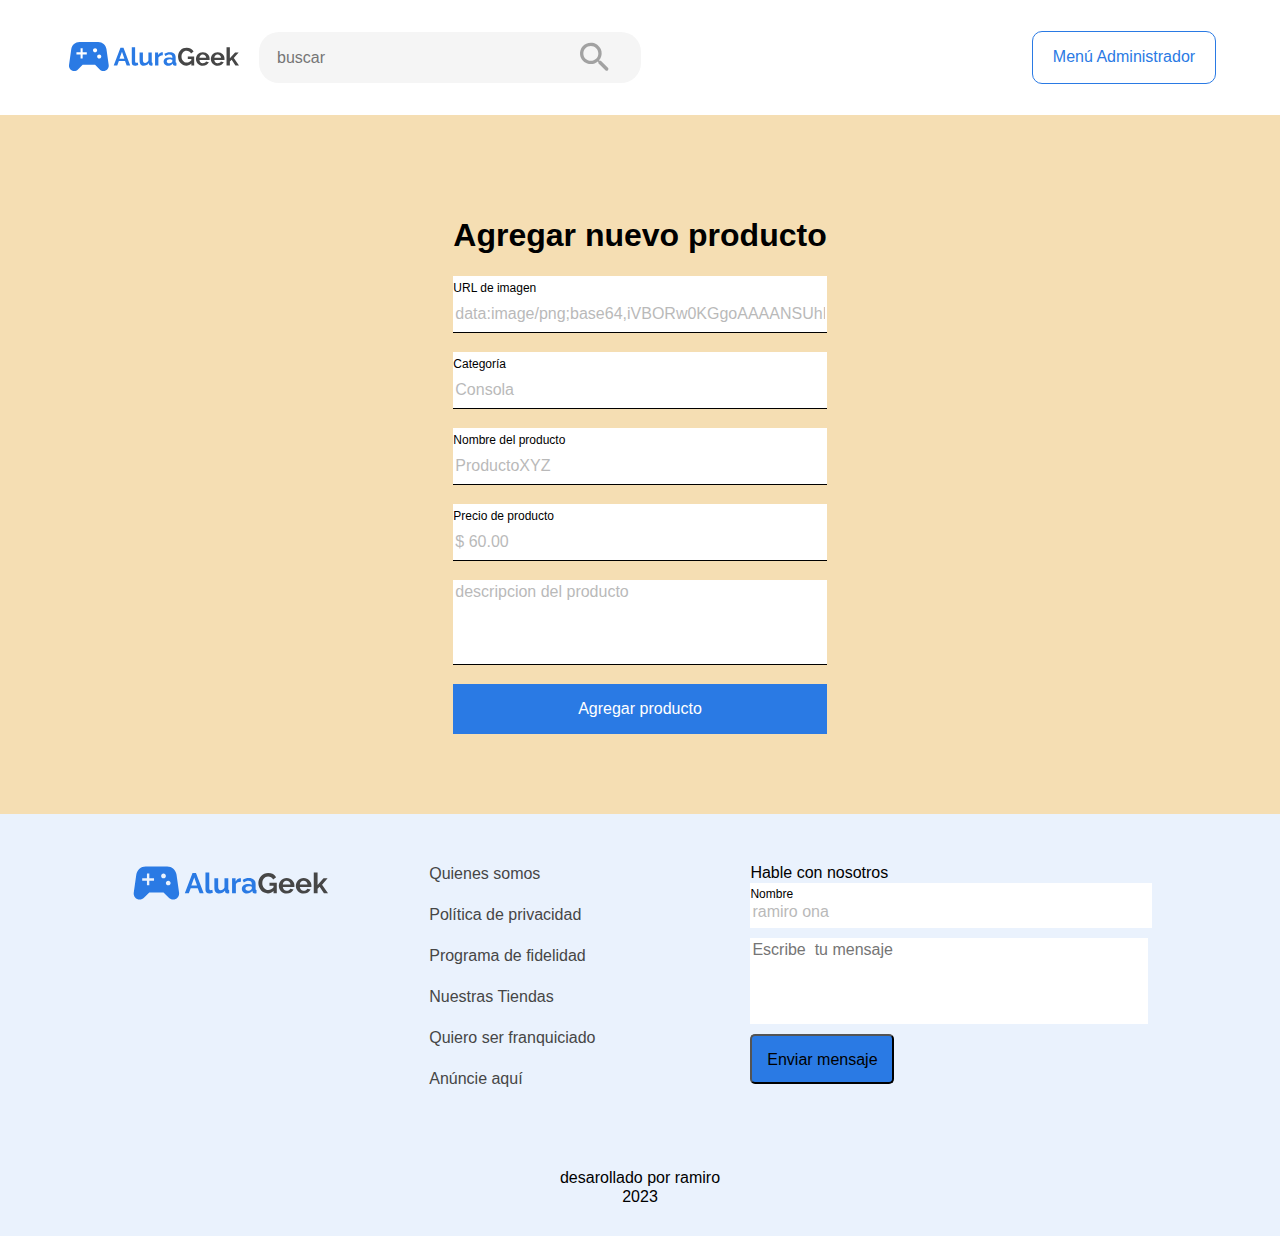
<file: agregarProducto.html>
<!DOCTYPE html>
<html lang="en">
  <head>
    <meta charset="UTF-8" />
    <meta http-equiv="X-UA-Compatible" content="IE=edge" />
    <meta name="viewport" content="width=device-width, initial-scale=1.0" />
    <title>Agregar Producto</title>
    <link rel="stylesheet" href="./assets/css/reset.css" />
    <link rel="stylesheet" href="./assets/css/normalize.css" />
    <link rel="stylesheet" href="./assets/css/header.css" />
    <link rel="stylesheet" href="./assets/css/header-nav/header-nav.css" />
    <link rel="stylesheet" href="./assets/css/header-nav/logo.css" />
    <link rel="stylesheet" href="./assets/css/header-nav/search.css" />
    <link rel="stylesheet" href="./assets/css/header-nav/button.css" />
    <link rel="stylesheet" href="./assets/css/header-nav/baner-content.css" />
    <link rel="stylesheet" href="./assets/css/footer.css" />
    <link rel="stylesheet" href="./assets/css/footer/footer-main.css" />
    <link rel="stylesheet" href="./assets/css/footer/footer_conttent.css" />
    <link rel="stylesheet" href="./assets/css/footer/form-content.css" />
    <link
      rel="stylesheet"
      href="./assets/css/css-agregarProducto/mainAgregarProd.css"
    />
    <link
      rel="stylesheet"
      href="./assets/css/css-agregarProducto/mainForm.css"
    />
  </head>
  <body>
    <nav class="header__nav">
      <div class="nav__container">
        <a href="index.html"
          ><img class="nav__logo" src="./assets/img/Logo.svg" alt="Logo"
        /></a>

        <div class="nav__searchContainer">
          <input class="nav__search" type="search" placeholder="buscar" />
          <img
            class="nav__icon"
            src="./assets/img/icon/Icone-search.svg"
            alt="Icone-search"
          />
        </div>

        <a href="login.html" class="nav__button">Menú Administrador</a>
      </div>
    </nav>
    <main class="main__agregarProducto">
      <form action="" class="agregarProducto__form">
        <h1 class="agregarProducto__title">Agregar nuevo producto</h1>
        <label class="container__input agregarProducto__url" for="url-prod"
          >URL de imagen
          <input
            class="input__class agregarProducto__urlProd"
            type="url"
            id="url-prod"
            placeholder="[data-uri].png"
        /></label>
        <label
          class="container__input agregarProducto__categoria"
          for="categoria"
          >Categoría
          <input
            class="input__class agregarProducto__categoriaProd"
            type="text"
            id="categoria"
            placeholder="Consola"
        /></label>
        <label
          class="container__input agregarProducto__nombrePor"
          for="Nom-producto"
        >
          Nombre del producto
          <input
            class="input__class nombreProd__nombre"
            type="text"
            id="Nom-producto"
            placeholder="ProductoXYZ"
        /></label>
        <label class="container__input agregarProducto_precioProd" for="precio"
          >Precio de producto
          <input
            class="input__class precioProd__precio"
            type="text"
            id="precio"
            placeholder="$ 60.00"
        /></label>
        <textarea
          class="agregarProducto__descripcionProd"
          name="descripcion"
          id="descripcion"
          cols="30"
          rows="10"
          placeholder="descripcion del producto"
        ></textarea>
        <input
          class="agregarProducto__button"
          type="submit"
          value="Agregar producto"
        />
      </form>
    </main>

    <footer class="footer">
      <div class="footer__main">
        <div class="footer__logo">
          <a class="footerContent__logo" href="index.html"
            ><img src="./assets/img/Logo.svg" class="logo__footer" alt="logo"
          /></a>
          <div class="footer__menu">
            <ul class="menu_container">
              <li class="menu__link">
                <a class="link__menu" href="#">Quienes somos</a>
              </li>
              <li class="menu__link">
                <a class="link__menu" href="#">Política de privacidad</a>
              </li>
              <li class="menu__link">
                <a class="link__menu" href="#">Programa de fidelidad</a>
              </li>
              <li class="menu__link">
                <a class="link__menu" href="#">Nuestras Tiendas</a>
              </li>
              <li class="menu__link">
                <a class="link__menu" href="#">Quiero ser franquiciado</a>
              </li>
              <li class="menu__link">
                <a class="link__menu limk_sinMargen" href="#">Anúncie aquí</a>
              </li>
            </ul>
          </div>
        </div>

        <div class="footer__form">
          <span class="form__title"> Hable con nosotros </span>
          <form class="form__mesenger">
            <label class="form__labeContainer" for="name"
              >Nombre
              <input
                class="form__name"
                type="text"
                id="name"
                placeholder="ramiro ona"
            /></label>

            <textarea
              class="form__textarea"
              name=""
              id=""
              cols="30"
              rows="10"
              placeholder="Escribe  tu mensaje"
            ></textarea>
            <input type="submit" class="form__button" value="Enviar mensaje" />
          </form>
        </div>
      </div>
      <div class="footer__autor">
        <span class="autor__footer"
          >desarollado por ramiro <br />
          2023</span
        >
      </div>
    </footer>
  </body>
</html>
</file>
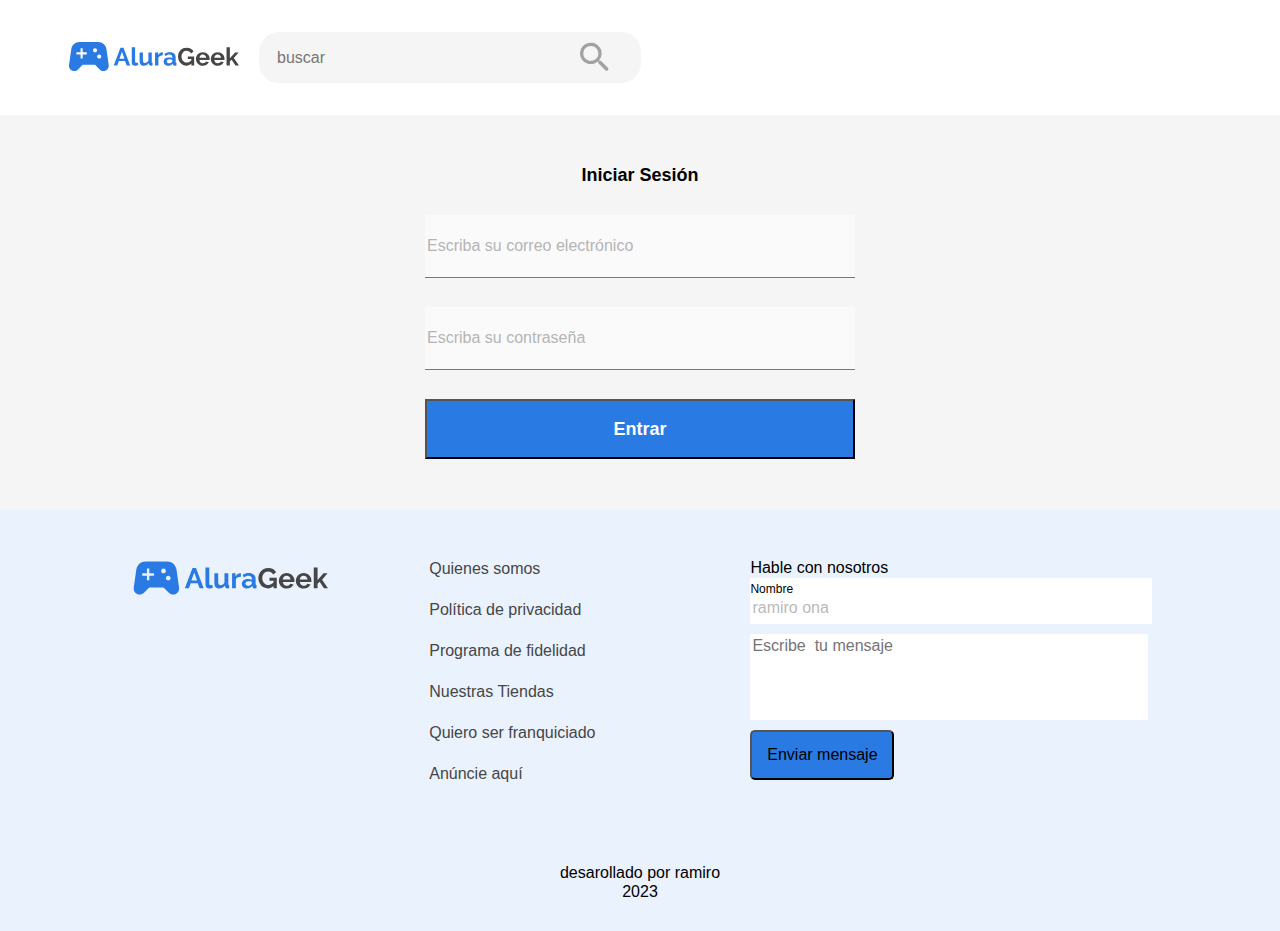
<file: login.html>
<!DOCTYPE html>
<html lang="en">
  <head>
    <meta charset="UTF-8" />
    <meta http-equiv="X-UA-Compatible" content="IE=edge" />
    <meta name="viewport" content="width=device-width, initial-scale=1.0" />
    <title>login</title>
    <link rel="stylesheet" href="./assets/css/reset.css" />
    <link rel="stylesheet" href="./assets/css/normalize.css" />
    <link rel="stylesheet" href="./assets/css/header.css" />
    <link rel="stylesheet" href="./assets/css/header-nav/header-nav.css" />
    <link rel="stylesheet" href="./assets/css/header-nav/logo.css" />
    <link rel="stylesheet" href="./assets/css/header-nav/search.css" />
    <link rel="stylesheet" href="./assets/css/header-nav/button.css" />
    <link rel="stylesheet" href="./assets/css/header-nav/baner-content.css" />
    <link rel="stylesheet" href="./assets/css/footer.css" />
    <link rel="stylesheet" href="./assets/css/footer/footer-main.css" />
    <link rel="stylesheet" href="./assets/css/footer/footer_conttent.css" />
    <link rel="stylesheet" href="./assets/css/footer/form-content.css" />
    <link rel="stylesheet" href="./assets/css/css-login/main-login.css" />
    <link rel="stylesheet" href="./assets/css/css-login/fomContent.css" />
  </head>
  <body>
    <nav class="header__nav">
      <div class="nav__container">
        <a href="index.html"
          ><img class="nav__logo" src="./assets/img/Logo.svg" alt="Logo"
        /></a>

        <div class="nav__searchContainer">
          <input class="nav__search" type="search" placeholder="buscar" />
          <img
            class="nav__icon"
            src="./assets/img/icon/Icone-search.svg"
            alt="Icone-search"
          />
        </div>
      </div>
    </nav>
    <main class="main__login">
      <form action="" class="login__form">
        <span class="login__title">Iniciar Sesión</span>
        <input
          class="login__email"
          type="email"
          placeholder="Escriba su correo electrónico"
        />
        <input
          class="login__password"
          type="password"
          placeholder="Escriba su contraseña"
        />
        <input class="login__submit" type="submit" value="Entrar" />
      </form>
    </main>

    <footer class="footer">
      <div class="footer__main">
        <div class="footer__logo">
          <a class="footerContent__logo" href="index.html"
            ><img src="./assets/img/Logo.svg" class="logo__footer" alt="logo"
          /></a>
          <div class="footer__menu">
            <ul class="menu_container">
              <li class="menu__link">
                <a class="link__menu" href="#">Quienes somos</a>
              </li>
              <li class="menu__link">
                <a class="link__menu" href="#">Política de privacidad</a>
              </li>
              <li class="menu__link">
                <a class="link__menu" href="#">Programa de fidelidad</a>
              </li>
              <li class="menu__link">
                <a class="link__menu" href="#">Nuestras Tiendas</a>
              </li>
              <li class="menu__link">
                <a class="link__menu" href="#">Quiero ser franquiciado</a>
              </li>
              <li class="menu__link">
                <a class="link__menu limk_sinMargen" href="#">Anúncie aquí</a>
              </li>
            </ul>
          </div>
        </div>

        <div class="footer__form">
          <span class="form__title"> Hable con nosotros </span>
          <form class="form__mesenger">
            <label class="form__labeContainer" for="name"
              >Nombre
              <input
                class="form__name"
                type="text"
                id="name"
                placeholder="ramiro ona"
            /></label>

            <textarea
              class="form__textarea"
              name=""
              id=""
              cols="30"
              rows="10"
              placeholder="Escribe  tu mensaje"
            ></textarea>
            <input type="submit" class="form__button" value="Enviar mensaje" />
          </form>
        </div>
      </div>
      <div class="footer__autor">
        <span class="autor__footer"
          >desarollado por ramiro <br />
          2023</span
        >
      </div>
    </footer>
  </body>
</html>
</file>
<file: assets/css/header.css>
.header {
  width: 100vw;
  height: 30%;
  /* min-width: 680px; */
}
</file>
<file: assets/css/header-nav/header-nav.css>
.header__nav {
  background: white;
  height: 11.5rem;
  display: flex;
  justify-content: center;
  /* min-width: 680px; */
}
.nav__container {
  width: 90%;
  display: flex;
  align-items: center;
}
@media (max-width: 821px) {
  .nav__container {
    width: 95%;
  }
}
@media (max-width: 426px) {
  .nav__container {
    justify-content: space-between;
  }
}
</file>
<file: assets/css/header-nav/logo.css>
.nav__logo {
  width: 17.5rem;
  /* height: 5rem; */
}
@media (max-width: 420px) {
  .nav__logo {
    width: 12rem;
    margin-right: 2.5rem;
  }
}
</file>
<file: assets/css/header-nav/search.css>
.nav__searchContainer {
  background: var(--background-main-search);
  display: flex;
  align-items: center;
  margin-left: 2rem;
  padding: 0.8rem 1.6rem;
  width: 35rem;
  height: 30%;
  border-radius: 20px;
}
.nav__search {
  width: 30rem;
  height: 80%;
  border: none;
  outline: none;
  font-size: 1.6rem;
  background: var(--background-main-search);
}
.nav__icon {
  width: 4rem;
}
.nav__icon:active {
  background-color: var(--aseets-color);
}
/* ---------------------------------------media table */
@media (max-width: 821px) {
  .nav__searchContainer {
    width: 25rem;
  }
  .nav__search {
    width: 20rem;
  }
  .nav__searchContainer {
    width: 20rem;
  }
  .nav__search {
    width: 15rem;
  }
}
/* @media (max-width: 769px) {
} */

/* ======mobil========== */
@media (max-width: 426px) {
  .nav__searchContainer {
    order: 3;
    background: white;
  }
  .nav__icon {
    background: white;
  }
  .nav__searchContainer {
    width: auto;
  }
  .nav__search {
    width: 0;
  }
  .nav__searchContainer:hover > .nav__search {
    width: 10rem;
  }
}
</file>
<file: assets/css/header-nav/button.css>
.nav__button {
  display: flex;
  align-items: center;
  justify-content: center;
  border-radius: 10px;
  color: var(--aseets-color);
  margin: 0 0 0 auto;
  width: 182px;
  height: 51px;
  font-size: 1.6rem;
  border: 1px solid #2a7ae4;
  text-decoration: none;
}

@media (hover: hover) {
  .nav__button:hover {
    background: var(--aseets-color);
    color: var(--background-header);
  }
  .nav__button:active {
    background: initial;
    color: initial;
  }
}
@media (max-width: 426px) {
  .nav__button {
    margin-left: 0;
  }
}
</file>
<file: assets/css/header-nav/baner-content.css>
.header__baner {
  /* width: 100vw; */
  background-image: url("../../img/banner.jpg");
  display: flex;
  align-items: flex-end;
  justify-content: center;
  /* min-width: 680px; */
  padding: 2rem;
}
.baner__content {
  background: transparent;
  color: var(--background-header);
  width: 90vw;
  height: 30rem;
  /* min-width: 680px; */
  display: flex;
  flex-direction: column;
  justify-content: end;
}
/* texto del baner */
.baner__title {
  font-size: 5.2rem;
  line-height: 61px;
  margin: 2rem 0;
}
.baner__dedsccription {
  font-size: 2.2rem;
  margin: 1rem 0px;
}
.baner__button {
  display: flex;
  align-items: center;
  justify-content: center;
  font-size: 1.6rem;
  text-decoration: none;
  border-radius: 10px;
  width: 13rem;
  height: 5.1rem;
  background: var(--aseets-color);
  color: var(--background-header);
}
.baner__button:active {
  background: var(--background-header);
  color: var(--aseets-color);
}
/* @media (max-width: 769px) {
  .header__baner {
    
   
  }
} */
</file>
<file: assets/css/footer.css>
.footer {
  background-color: var(--backgound-footer);
  display: flex;
  flex-direction: column;
  align-items: center;
}
</file>
<file: assets/css/footer/footer-main.css>
.footer__main {
  width: 80%;
  display: flex;
  justify-content: space-between;
  padding: 4rem 0;
}
.footer__autor {
  text-align: center;
  margin: 2rem 0px;
  box-sizing: border-box;
}
/* ------------------------------table */
@media (max-width: 1024px) {
  .footer__main {
    width: 95%;
  }
}
@media (max-width: 821px) {
  .footer__main {
    width: 90%;
    align-content: center;
  }
}
/* ========= mobil======= */
@media (max-width: 560px) {
  .footer__main {
    flex-wrap: wrap;
  }
}
@media (max-width: 421px) {
  .footer__main {
    justify-content: center;
    text-align: center;
  }
}
</file>
<file: assets/css/footer/footer_conttent.css>
.logo__footer {
  width: 20rem;
}
.footer__logo {
  width: 60%;
  display: flex;
}
.footerContent__logo {
  width: 100%;
}
.footer__menu {
  width: 100%;
}
.menu__link {
  list-style: none;
}
.link__menu {
  text-decoration: none;
  font-weight: 500;
  font-size: 16px;
  line-height: 19px;
  display: inline-block;
  margin-bottom: 2.2rem;
  color: var(--font-footer-link);
}

.autor__footer {
  font-weight: 500;
  font-size: 16px;
  line-height: 19px;
}
.footer__autor {
  background-color: var(--backgound-footer);
  width: 100%;
  margin: 0;
  padding: 3rem;
}
.limk_sinMargen {
  margin: 0;
}
@media (max-width: 821px) {
  .footer__logo {
    flex-wrap: wrap;
  }
  .footer__logo {
    width: 40%;
  }
}
/* ===========mobil============= */
@media (max-width: 421px) {
  .footer__logo {
    width: 100%;
  }
}
</file>
<file: assets/css/footer/form-content.css>
.footer__form {
  display: flex;
  flex-direction: column;
  width: 40%;
  margin-left: 2rem;
  max-width: 680px;
}
.form__mesenger {
  display: flex;
  flex-direction: column;
}
.form__labeContainer {
  display: inline-block;
  background-color: white;
  font-size: 1.2rem;
  padding: 0.5rem 0;
  margin-bottom: 1rem;
}
.form__name {
  display: block;
  width: 98%;
  font-weight: 400;
  font-size: 16px;
  line-height: 20px;
  border: none;
  outline: none;
  opacity: 0.5;
}
.form__title {
  margin-top: 1rem;
  font-weight: 700px;
  font-size: 16px;
  line-height: 18.78px;
}
.form__textarea {
  width: 98%;
  height: 82px;
  resize: none;
  font-weight: 400;
  font-size: 16px;
  line-height: 20px;
  border: none;
  outline: none;
}
.form__button {
  background-color: var(--aseets-color);
  width: 14.4rem;
  height: 5rem;
  margin-top: 1rem;
  font-weight: 400;
  font-size: 16px;
  line-height: 19px;
  border-radius: 5px;
}
@media (hover: hover) {
  .form__button:hover {
    background-color: blue;
    color: initial;
  }
}
/* ============table============= */
@media (max-width: 821px) {
  .footer__form {
    width: 60%;
  }
}
/* ==========mobil================= */
@media (max-width: 421px) {
  .form__mesenger {
    align-items: center;
  }
  .form__labeContainer {
    text-align: left;
    width: 100%;
  }
  .footer__form {
    width: 100%;
    margin: 0;
  }
  .form__title {
    text-align: left;
    margin-bottom: 5px;
  }
}
</file>
<file: assets/css/css-agregarProducto/mainAgregarProd.css>
.main__agregarProducto {
  background: wheat;
  display: flex;
  justify-content: center;
  align-items: center;
  padding: 8rem;
}
.agregarProducto__descripcionProd {
  margin-bottom: 2rem;
  height: 8rem;
  border: none;
  outline: none;
  resize: none;
  font-weight: 400;
  font-size: 16px;
  line-height: 20px;
  box-shadow: 0px 1px 0px 0px black;
}
.agregarProducto__descripcionProd::placeholder {
  opacity: 0.5;
}
.agregarProducto__button {
  height: 5rem;
  background: var(--aseets-color);
  font-weight: 400;
  font-size: 16px;
  line-height: 19px;
  color: white;
  border: none;
  cursor: pointer;
}
@media (hover: hover) {
  .agregarProducto__button:hover {
    background: blue;
    transition: 1s;
  }
  .agregarProducto__button:active {
    background: initial;
  }
}
</file>
<file: assets/css/css-agregarProducto/mainForm.css>
.agregarProducto__form {
  display: flex;
  flex-direction: column;
}
.agregarProducto__title {
  font-weight: 700;
  font-size: 32px;
  line-height: 38px;
}
.container__input {
  display: flex;
  flex-direction: column;
  background: white;
  height: 5.6rem;
  margin-bottom: 2rem;
  justify-content: end;
  font-weight: 500;
  font-size: 12px;
  line-height: 16px;
  box-shadow: 0px 1px 0px 0px black;
  border: none;
}
.container__input::placeholder {
  opacity: 0.5;
}
.input__class {
  height: 60%;
  font-weight: 400;
  font-size: 16px;
  line-height: 20px;
  border: none;
  outline: none;
}
.input__class::placeholder {
  opacity: 0.5;
}
</file>
<file: assets/css/css-login/main-login.css>
.main__login {
  background-color: var(--background-main-search);
  display: flex;
  justify-content: center;
  align-items: center;
  padding: 5rem 0;
}
</file>
<file: assets/css/css-login/fomContent.css>
.login__form {
  display: flex;
  flex-direction: column;
  width: 43rem;
  text-align: center;
  background-color: var(--background-main-search);
}
.login__title {
  font-weight: 700;
  font-size: 18px;
  line-height: 21px;
  display: inline-block;
  height: 5rem;
}
.login__email,
.login__password {
  height: 6rem;
  margin-bottom: 3rem;
  border: none;
  font-weight: 400;
  font-size: 16px;
  line-height: 20px;
  opacity: 0.5;
  box-shadow: 0px 1px 0px 0px black;
}
.login__submit {
  height: 6rem;
  font-weight: 600;
  font-size: 18px;
  line-height: 21px;
  background-color: var(--aseets-color);
  color: var(--background-header);
}
/* ======0mobil============ */
@media (max-width: 421px) {
  .login__form {
    width: 32rem;
  }
}
</file>
